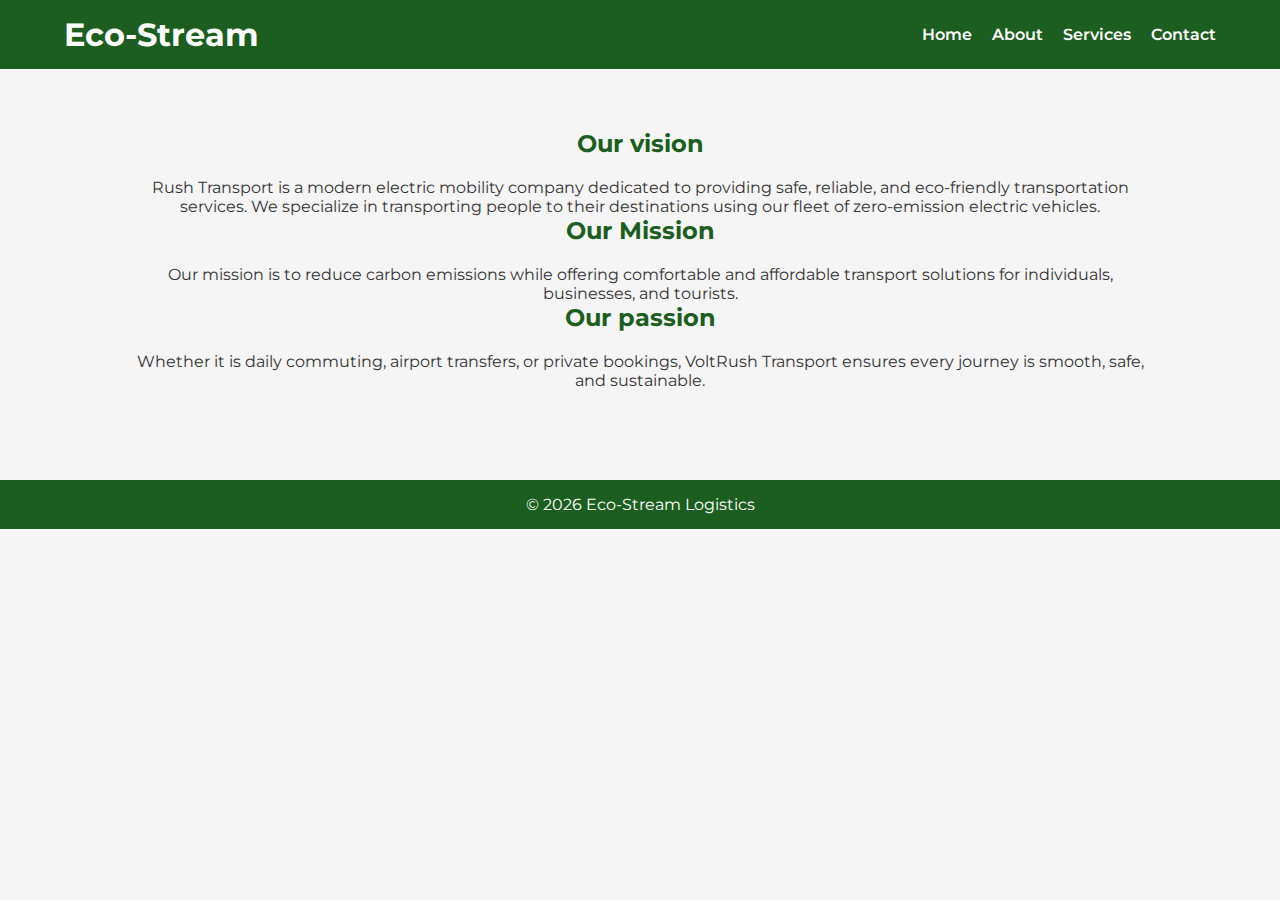
<file: about.html>
<!DOCTYPE html>
<html lang="en">
<head>
    <meta charset="UTF-8">
    <title>About Us - Eco-Stream</title>
    <link rel="stylesheet" href="style.css">
</head>
<body>

<header>
    <nav>
        <h1>Eco-Stream</h1>
        <ul>
            <li><a href="index.html">Home</a></li>
            <li><a href="about.html">About</a></li>
            <li><a href="services.html">Services</a></li>
            <li><a href="contact.html">Contact</a></li>
        </ul>
    </nav>
</header>

<section class="section">
    <h2>Our vision</h2>
    <p>Rush Transport is a modern electric mobility company dedicated to providing 
        safe, reliable, and eco-friendly transportation services. We specialize in 
        transporting people to their destinations using our fleet of zero-emission 
        electric vehicles.</p>

    <h2>Our Mission</h2>
    <p>Our mission is to reduce carbon emissions while offering comfortable and 
        affordable transport solutions for individuals, businesses, and tourists.</p>

     <h2>Our passion</h2>
     <p>Whether it is daily commuting, airport transfers, or private bookings, 
        VoltRush Transport ensures every journey is smooth, safe, and sustainable.</p>
</section>


<footer>
    <p>© <span id="year"></span> Eco-Stream Logistics</p>
</footer>

<script src="script.js"></script>
</body>
</html>
</file>
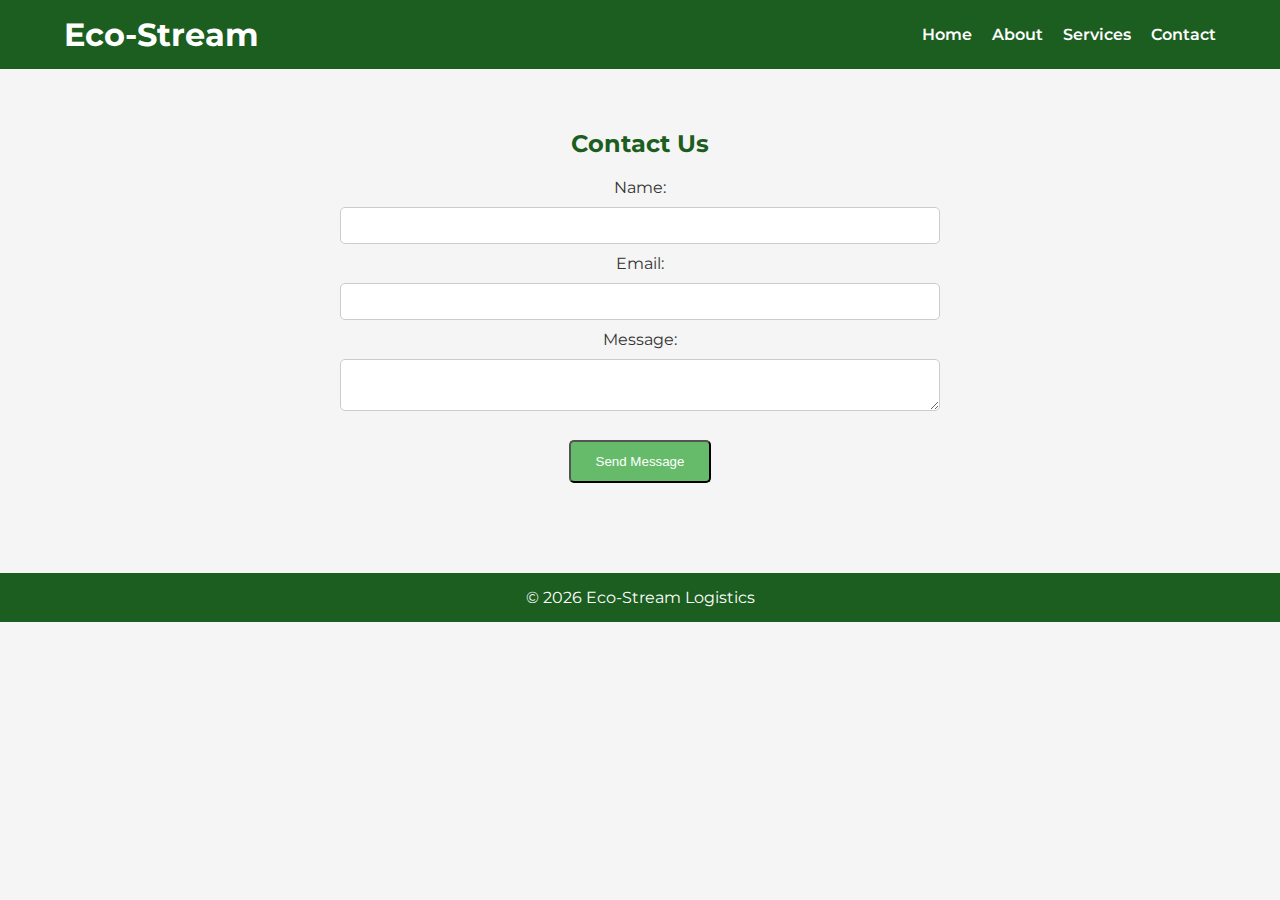
<file: contact.html>
<!DOCTYPE html>
<html>
<head>
    <title>Contact - Eco-Stream</title>
    <link rel="stylesheet" href="style.css">
</head>
<body>

<header>
    <nav>
        <h1>Eco-Stream</h1>
        <ul>
            <li><a href="index.html">Home</a></li>
            <li><a href="about.html">About</a></li>
            <li><a href="services.html">Services</a></li>
            <li><a href="contact.html">Contact</a></li>
        </ul>
    </nav>
</header>

<section class="section">
    <h2>Contact Us</h2>

    <form action="https://formspree.io/f/mlgwaebj" method="POST">
        <label>Name:</label>
<input type="text" name="name" required>

<label>Email:</label>
<input type="email" name="email" required>

<label>Message:</label>
<textarea name="message" required></textarea>

<button type="submit" class="btn">Send Message</button>
    </form>
</section>

<footer>
    <p>© <span id="year"></span> Eco-Stream Logistics</p>
</footer>

<script src="script.js"></script>
</body>

</html>
</file>
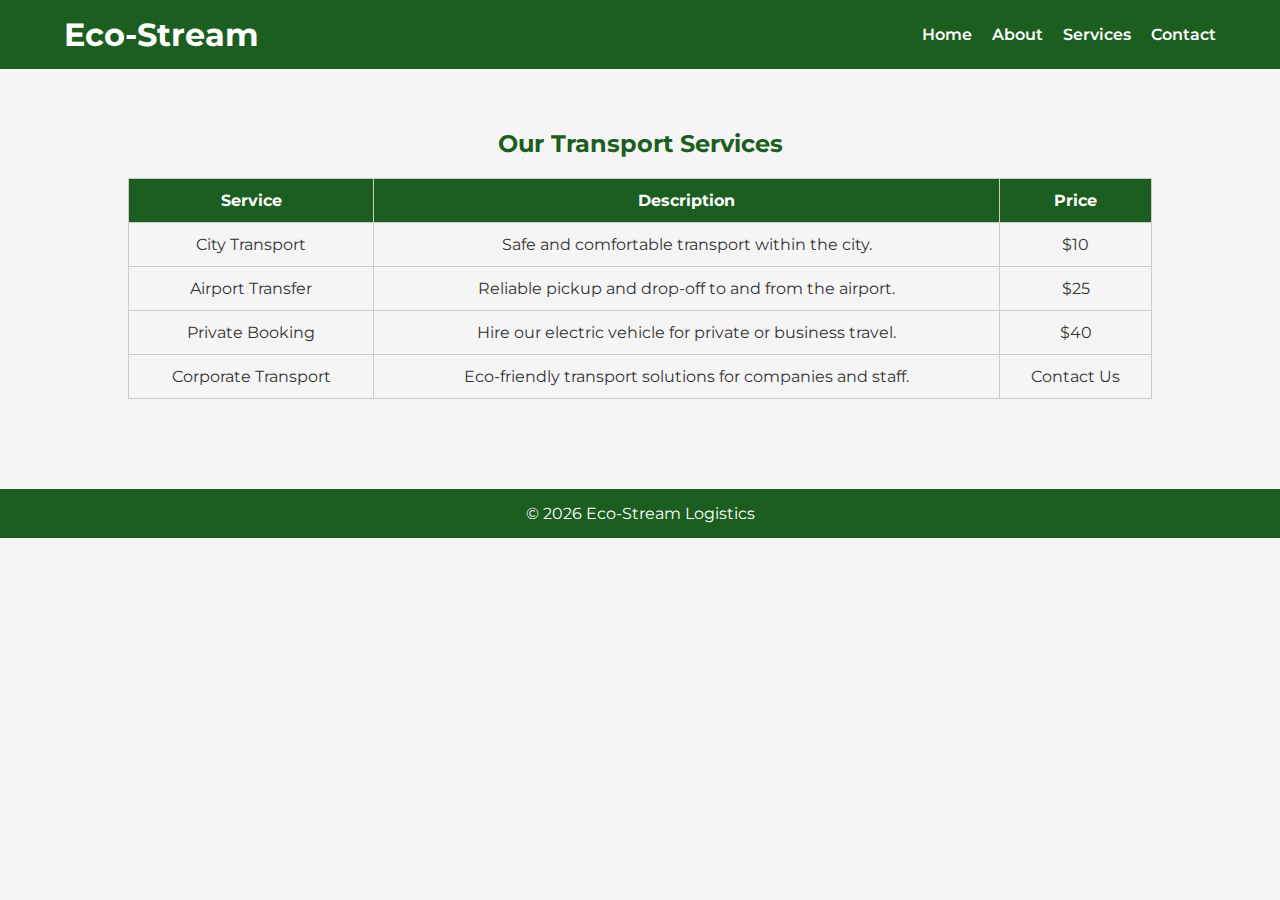
<file: services.html>
<!DOCTYPE html>
<html>
<head>
    <title>Services - Eco-Stream</title>
    <link rel="stylesheet" href="style.css">
</head>
<body>

<header>
    <nav>
        <h1>Eco-Stream</h1>
        <ul>
            <li><a href="index.html">Home</a></li>
            <li><a href="about.html">About</a></li>
            <li><a href="services.html">Services</a></li>
            <li><a href="contact.html">Contact</a></li>
        </ul>
    </nav>
</header>

<section class="section">
    <h2>Our Transport Services</h2>

    <table>
        <tr>
            <th>Service</th>
            <th>Description</th>
            <th>Price</th>
        </tr>

        <tr>
            <td>City Transport</td>
            <td>Safe and comfortable transport within the city.</td>
            <td>$10</td>
        </tr>

        <tr>
            <td>Airport Transfer</td>
            <td>Reliable pickup and drop-off to and from the airport.</td>
            <td>$25</td>
        </tr>

        <tr>
            <td>Private Booking</td>
            <td>Hire our electric vehicle for private or business travel.</td>
            <td>$40</td>
        </tr>

        <tr>
            <td>Corporate Transport</td>
            <td>Eco-friendly transport solutions for companies and staff.</td>
            <td>Contact Us</td>
        </tr>
    </table>
</section>

<footer>
    <p>© <span id="year"></span> Eco-Stream Logistics</p>
</footer>

<script src="script.js"></script>
</body>
</html>
</file>
<file: style.css>
/* Google Font */
@import url('https://fonts.googleapis.com/css2?family=Montserrat:wght@400;600;700&display=swap');

* {
    margin: 0;
    padding: 0;
    box-sizing: border-box;
}

body {
    font-family: 'Montserrat', sans-serif;
    background-color: #f5f5f5;
    color: #333;
}

/* Navigation */
header {
    background-color: #1B5E20;
    padding: 15px 0;
}

nav {
    width: 90%;
    margin: auto;
    display: flex;
    justify-content: space-between;
    align-items: center;
}

nav h1 {
    color: white;
}

nav ul {
    list-style: none;
    display: flex;
}

nav ul li {
    margin-left: 20px;
}

nav ul li a {
    color: white;
    text-decoration: none;
    font-weight: 600;
    transition: 0.3s;
}

nav ul li a:hover {
    color: #66BB6A;
}

/* Hero Section */
.hero {
    background: url('images/van.jpg') center/cover no-repeat;
    height: 80vh;
    display: flex;
    justify-content: center;
    align-items: center;
    color: white;
    text-align: center;
}

.hero-content {
    background: rgba(0,0,0,0.6);
    padding: 30px;
    border-radius: 10px;
}

.hero h2 {
    font-size: 2.5rem;
}

.btn {
    display: inline-block;
    margin-top: 15px;
    padding: 12px 25px;
    background-color: #66BB6A;
    color: white;
    text-decoration: none;
    border-radius: 5px;
    transition: 0.3s;
}

.btn:hover {
    background-color: #1B5E20;
}

/* Section Styling */
.section {
    padding: 60px 10%;
    text-align: center;
}

.section h2 {
    margin-bottom: 20px;
    color: #1B5E20;
}

/* Services Table */
table {
    width: 100%;
    border-collapse: collapse;
    margin-top: 20px;
}

table, th, td {
    border: 1px solid #ccc;
}

th {
    background-color: #1B5E20;
    color: white;
}

th, td {
    padding: 12px;
}

/* Contact Form */
form {
    max-width: 600px;
    margin: auto;
}

input, textarea {
    width: 100%;
    padding: 10px;
    margin: 10px 0;
    border: 1px solid #ccc;
    border-radius: 5px;
}

footer {
    background-color: #1B5E20;
    color: white;
    text-align: center;
    padding: 15px;
    margin-top: 30px;
}
.fleet-image {
    width: 100%;
    max-width: 500px;
    margin-top: 20px;
    border-radius: 10px;
}
.promo-video {
    width: 100%;
    max-width: 800px;
    border-radius: 10px;
    margin-top: 20px;
}
/* Responsive */
@media(max-width:768px){
    nav ul {
        flex-direction: column;
        text-align: center;
    }

    nav ul li {
        margin: 10px 0;
    }

    .hero h2 {
        font-size: 1.8rem;
    }
}
</file>
